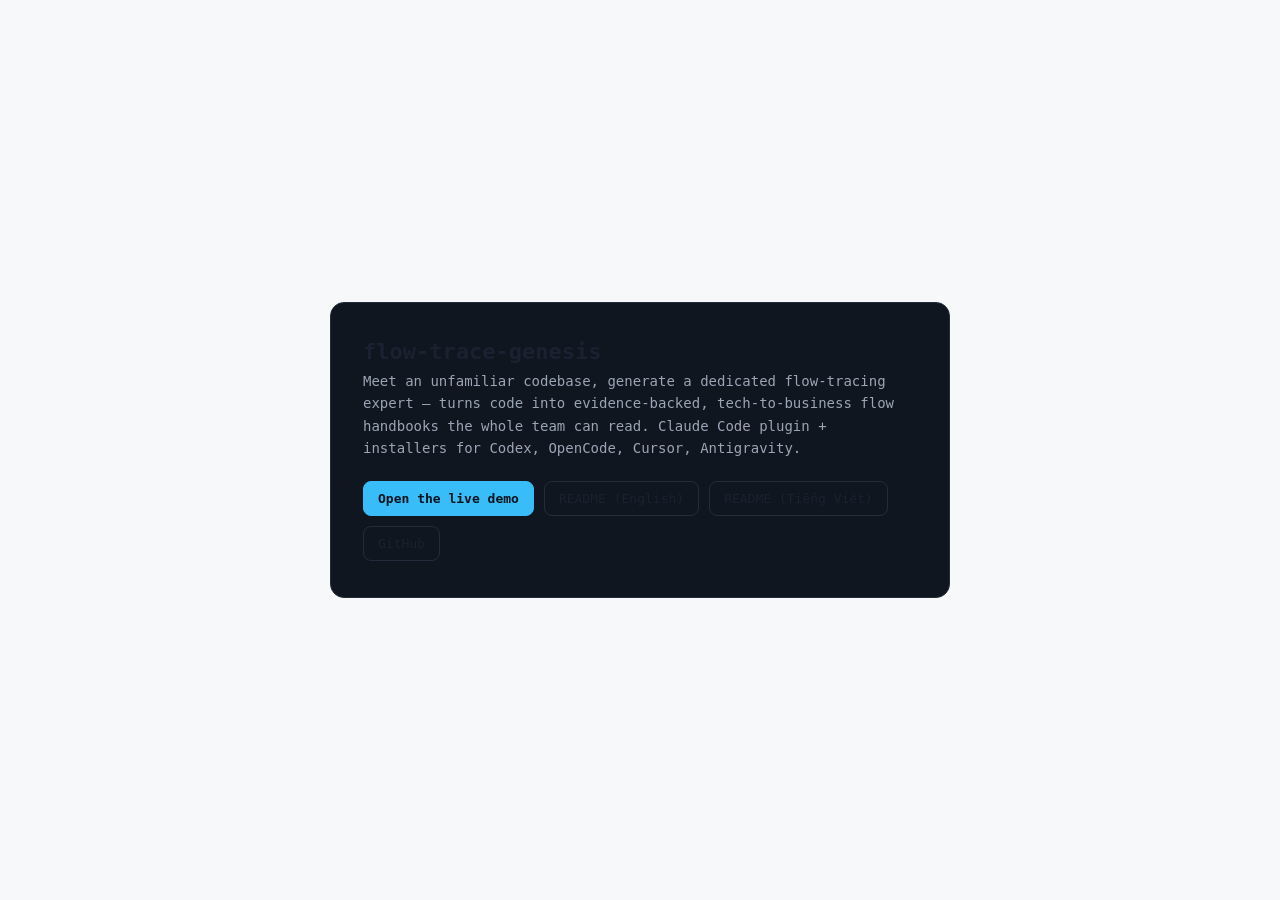
<file: index.html>
<!doctype html>
<html lang="en">
<head>
<meta charset="utf-8">
<meta name="viewport" content="width=device-width, initial-scale=1">
<title>flow-trace-genesis</title>
<meta name="description" content="Meet an unfamiliar codebase, generate a dedicated flow-tracing expert — tech-to-business flow handbooks the whole team can read.">
<style>
  :root { color-scheme: dark light; }
  * { box-sizing: border-box; }
  body {
    margin: 0; min-height: 100vh; display: flex; align-items: center; justify-content: center;
    font-family: ui-monospace, 'JetBrains Mono', Menlo, Consolas, monospace;
    background: #0a0e14; color: #e2e8f0; padding: 24px;
  }
  @media (prefers-color-scheme: light) {
    body { background: #f7f8fa; color: #1a2130; }
    .card { background: #ffffff; border-color: #dde2ea; }
    .btn { border-color: #dde2ea; }
    .btn:hover { border-color: #0ea5e9; }
    .sub { color: #5b6577; }
  }
  .card {
    max-width: 620px; width: 100%; background: #10161f; border: 1px solid #232c3a;
    border-radius: 14px; padding: 36px 32px;
  }
  h1 { margin: 0 0 6px; font-size: 22px; }
  .tag { margin: 0 0 22px; font-size: 14px; line-height: 1.6; color: #9aa5b5; }
  .sub { color: #9aa5b5; }
  .links { display: flex; flex-wrap: wrap; gap: 10px; }
  .btn {
    display: inline-block; padding: 9px 14px; border: 1px solid #232c3a; border-radius: 8px;
    color: inherit; text-decoration: none; font-size: 13px;
  }
  .btn:hover { border-color: #38bdf8; color: #38bdf8; }
  .btn.primary { background: #38bdf8; color: #06121c; border-color: #38bdf8; font-weight: 600; }
  .btn.primary:hover { color: #06121c; opacity: .9; }
</style>
</head>
<body>
  <div class="card">
    <h1>flow-trace-genesis</h1>
    <p class="tag">Meet an unfamiliar codebase, generate a dedicated flow-tracing expert —
      turns code into evidence-backed, tech-to-business flow handbooks the whole team
      can read. Claude Code plugin + installers for Codex, OpenCode, Cursor, Antigravity.</p>
    <div class="links">
      <a class="btn primary" href="examples/grpc-go/docs/flows/unary-invoke-client.html">Open the live demo</a>
      <a class="btn" href="https://github.com/mthang1801/flow-trace-genesis">README (English)</a>
      <a class="btn" href="https://github.com/mthang1801/flow-trace-genesis/blob/main/README.vi.md">README (Tiếng Việt)</a>
      <a class="btn" href="https://github.com/mthang1801/flow-trace-genesis">GitHub</a>
    </div>
  </div>
</body>
</html>
</file>
